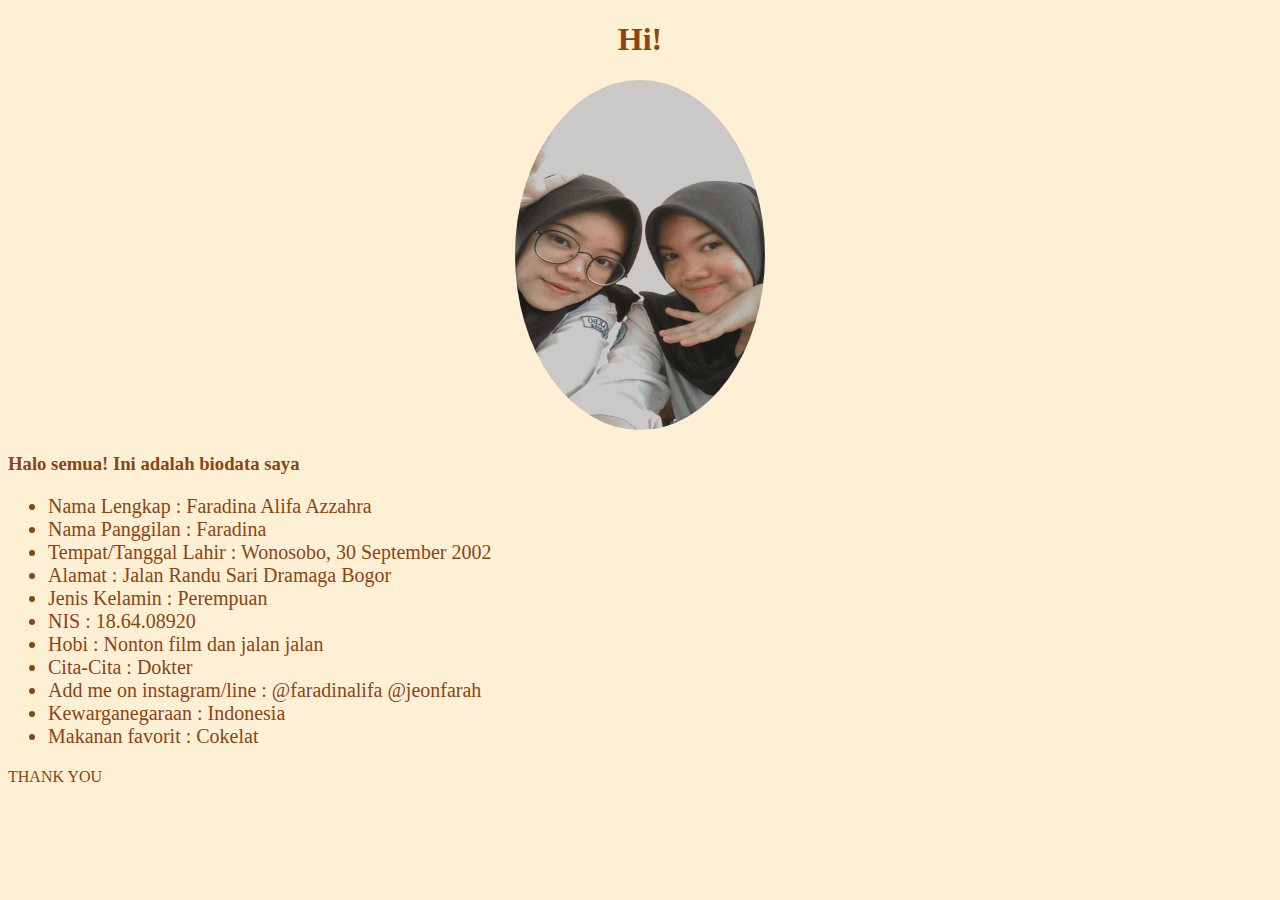
<file: index.html>
<!DOCTYPE html>
<html>
<head>
	<link rel="stylesheet" type="text/css" href="css.css">
	<title>11.5-Faradina Alifa</title>
</head>
<body>
	<h1>Hi!</h1>
	<center><img src="ini foto farah.jpg" width=250px height="350px"></center>
	<h3>Halo semua! Ini adalah biodata saya</h3>
<ul> 
	<li>Nama Lengkap 				: Faradina Alifa Azzahra</li>
	<li>Nama Panggilan 				: Faradina</li>
	<li>Tempat/Tanggal Lahir		: Wonosobo, 30 September 2002</li>
	<li>Alamat 						: Jalan Randu Sari Dramaga Bogor</li>
	<li>Jenis Kelamin 				: Perempuan</li>
	<li>NIS 						: 18.64.08920</li>
	<li>Hobi 						: Nonton film dan jalan jalan</li>
	<li>Cita-Cita 					: Dokter</li>
	<li>Add me on instagram/line	: @faradinalifa @jeonfarah</li>
	<li>Kewarganegaraan 			: Indonesia</li>
	<li>Makanan favorit 			: Cokelat</li>
</ul>
	<p>THANK YOU</p>
</body>
</html>
</file>
<file: css.css>
img{width: 150px
	height: 150px;
	border-radius: 50%;}
h1 {text-align: center;color:saddlebrown;} 
h3 {color:saddlebrown;}
p {color:saddlebrown;} 
ul {color:saddlebrown;font-size: 20px}
body {background-color:papayawhip;}
</file>
